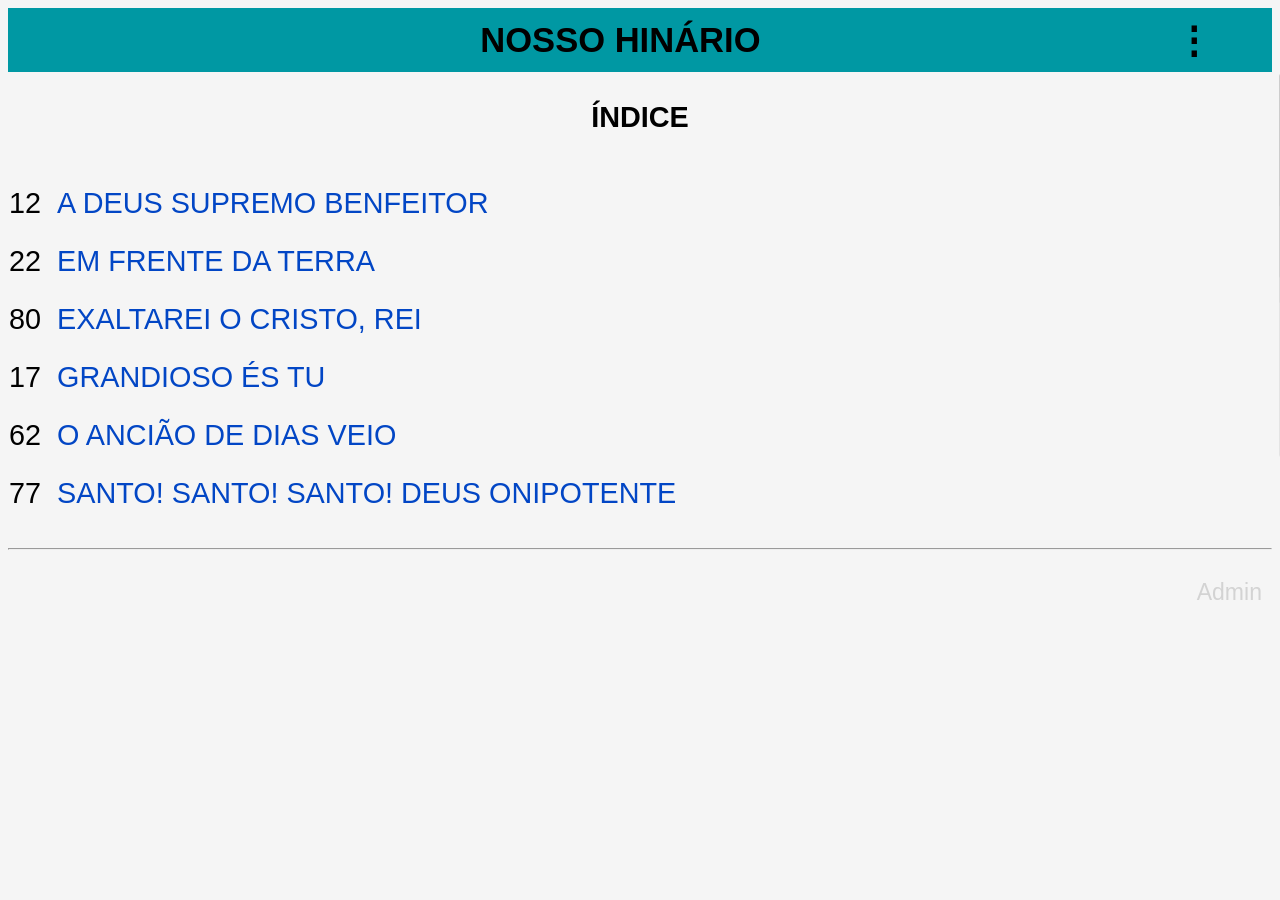
<file: index.html>
<!DOCTYPE html>

<html lang="pt">
<head>
    <meta charset="UTF-8">
    <meta name="viewport" content="width=device-width, initial-scale=1.0">

    <link rel="stylesheet" href="./styles/hinario.css">
    <script src="./scripts/hinario.js" type="text/javascript" defer></script>

    <title>NOSSO HINARIO</title>
</head>
<body>
    <table id="headerGroup" style="width:100%">
<!--         <colgroup>
            <col style="background-color:red">
            <col style="background-color:rgb(17, 0, 255)">
            <col style="background-color:rgb(190, 178, 0)">
        </colgroup> -->

        <tr>
            <!-- Não estou usando ainda este menu principal-->
            <td id="hamburgerIcon" style="visibility: hidden;">
                &#9776;
            </td>

            <td id="headerTitle" >
                NOSSO HINÁRIO
            </td>

            <td id="menuIcon"  onclick="openNav()">
                &#8942;
            </td>
        </tr>
    </table>

    <div id="sideMenu">
        <div id="mySidenav" class="sidenav">
            <a href="javascript:void(0)" onclick="OpenFontSizeMenu()">Aa</a>
            <hr>
            <a href="javascript:void(0)" onclick="OpenSortMenu()">Ordenar</a>
            <hr>
            <a href="javascript:void(0)" onclick="OpenThemeMenu()">Cor do fundo</a>
            <hr>
            <a href="javascript:void(0)" onclick="OpenAboutMenu()">Sobre</a>
        </div>

        <div id="fontSizeMenu" class="fontSizeMenu">
            <div>
                <label for="fontSizeRange">Aa</label>
                <input type="range" id="fontSizeRange" class="slidecontainer" min="0.5" max="2" step="0.1">
            </div>
        </div>

        <div id="sortMenu" class="sortMenu">
            <p>Ordenar por:</p>
            <input type="radio" id="sortByTitle" name="sortBy"  checked="true" value="1">
            <label for="sortByTitle">Título</label><br>

            <br/>

            <input type="radio" id="sortByNumber" name="sortBy" value="2">
            <label for="sortByNumber">Número</label>

            <br/>
            
            <hr>
            <p>Direção:</p>
            <input type="radio" id="sortDir_1" name="sortDirection"  checked="true" value="1">
            <label for="sortDir_1">Crescente</label><br>

            <br/>

            <input type="radio" id="sortDir_2" name="sortDirection" value="2">
            <label for="sortDir_2">Decrescente</label>         
        </div>

        <div id="themeMenu" class="themeMenu">
            <p>Fundo:</p>
            <input type="radio" id="white-theme" name="theme"  checked="true" value="1" onclick="ThemeMode_Toggle(event)">
            <label for="white-theme">Claro</label><br>

            <br/>

            <input type="radio" id="dark_theme" name="theme" value="2" onclick="ThemeMode_Toggle(event)">
            <label for="dark_theme">Escuro</label>
        </div>

        <div id="aboutMenu" class="aboutMenu">
            <div>
                <p id="current-date"></p>
            </div>
        </div>
    </div>

    <p id="indexHeader">ÍNDICE</p>
    
    <table id="table-contents"></table>
    
    <hr>
    <p id="mensagem"></p>
    <div class="admin-link">
        <a href="admin.html">Admin</a>
    </div>
</body>
</html>
</file>
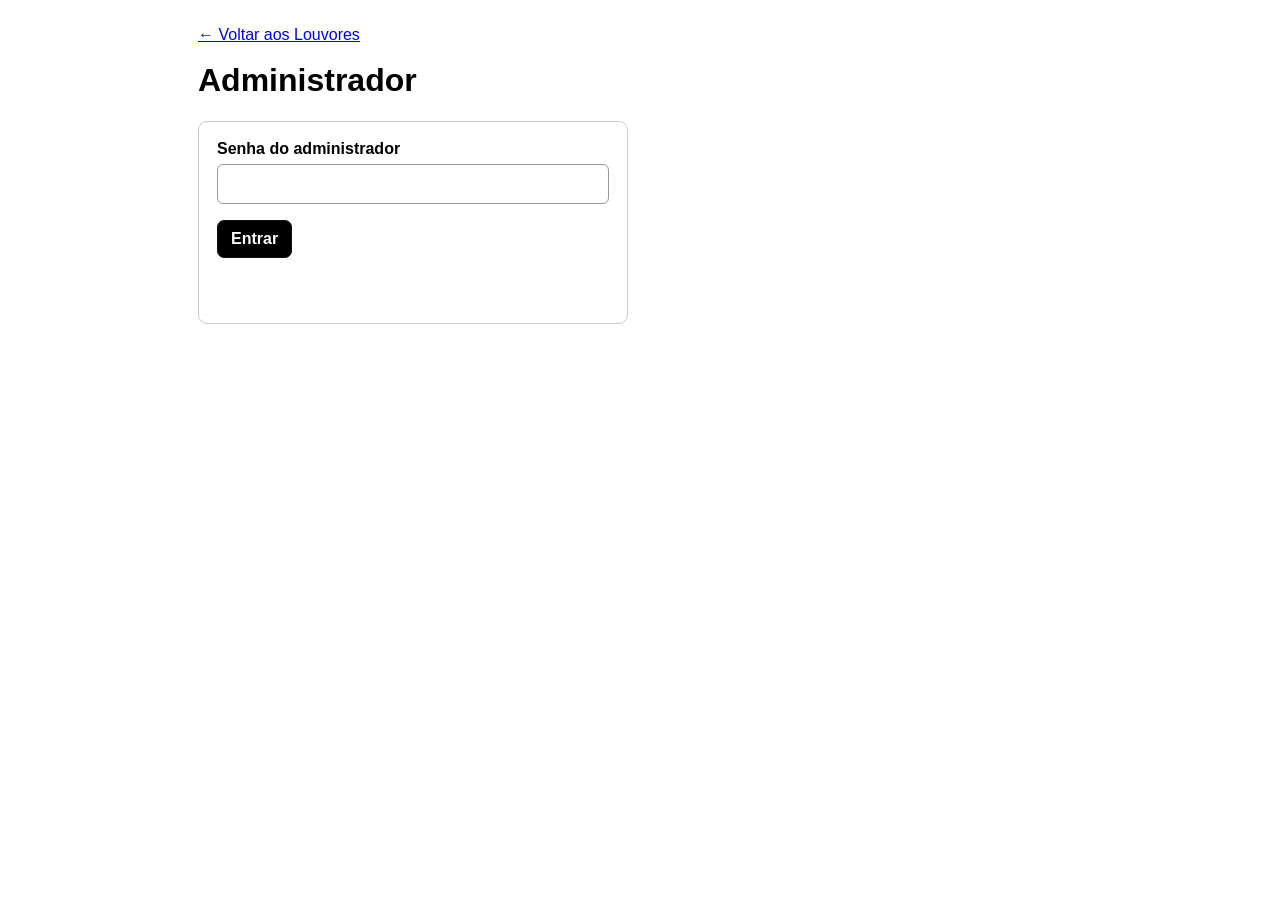
<file: admin.html>
<!doctype html>
<html lang="pt-BR">
<head>
<meta charset="utf-8">
<meta name="viewport" content="width=device-width, initial-scale=1">
<title>Administrador — Louvores</title>
<style>
* { box-sizing: border-box; }
body {
  margin: 0;
  background: #fff;
  color: #000;
  font-family: Arial, Helvetica, sans-serif;
}
main {
  max-width: 920px;
  margin: 0 auto;
  padding: 26px 18px 60px;
}
h1 { margin: 0 0 22px; font-size: 2rem; }
h2 { margin: 0 0 18px; }
button, input, textarea { font: inherit; }
button {
  border: 1px solid #111;
  border-radius: 7px;
  background: #fff;
  color: #000;
  padding: 9px 13px;
  cursor: pointer;
}
button.primary {
  background: #000;
  color: #fff;
  font-weight: 700;
}
button.danger {
  border-color: #9b1c1c;
  color: #9b1c1c;
}
button:disabled { opacity: .5; cursor: wait; }
input, textarea {
  width: 100%;
  border: 1px solid #999;
  border-radius: 6px;
  padding: 10px;
  background: #fff;
  color: #000;
}
textarea {
  min-height: 350px;
  line-height: 1.5;
  resize: vertical;
}
label {
  display: block;
  font-weight: 700;
  margin: 0 0 6px;
}
.field { margin: 0 0 16px; }

.admin-actions {
  display: flex;
  gap: 8px;
  flex-wrap: wrap;
}
.publish-btn {
  width: 100%;
  border-color: #234a7d;
  background: #234a7d;
  color: #fff;
  font-weight: 700;
}

.instructions-card {
  width: 100%;
  border: 1px solid #b8c4d6;
  border-radius: 10px;
  padding: 18px 20px;
  margin-bottom: 20px;
  background: #f7f9fc;
}
.instructions-card p {
  margin: 0 0 11px;
  font-size: 0.95rem;
  line-height: 1.45;
  color: #2f3741;
}
.instructions-card p:last-of-type {
  margin-bottom: 0;
}
.publish-row {
  display: flex;
  justify-content: flex-end;
  margin-top: 18px;
}
.publish-btn {
  min-width: 240px;
  border-color: #234a7d;
  background: #234a7d;
  color: #fff;
  font-weight: 700;
}
.publish-btn:hover {
  filter: brightness(0.95);
}
.admin-actions {
  display: flex;
  gap: 8px;
  flex-wrap: wrap;
  margin-bottom: 22px;
}

.toolbar {
  display: flex;
  gap: 8px;
  flex-wrap: wrap;
  margin-bottom: 20px;
}
.login {
  max-width: 430px;
  border: 1px solid #ccc;
  padding: 18px;
  border-radius: 9px;
}
.tablewrap { overflow-x: auto; }
table {
  width: 100%;
  border-collapse: collapse;
  margin-top: 12px;
}
th, td {
  border-bottom: 1px solid #ddd;
  padding: 10px 8px;
  text-align: left;
}
th:first-child, td:first-child { width: 90px; text-align: right; }
.actions { white-space: nowrap; text-align: right; }
.message {
  margin: 14px 0;
  min-height: 1.2em;
}
.error { color: #9b1c1c; }
.success { color: #166534; }
.hidden { display: none !important; }
.back {
  display: inline-block;
  margin-bottom: 18px;
  color: #0000EE;
}
.note {
  color: #555;
  font-size: .9rem;
  line-height: 1.4;
}
.form-actions {
  display: flex;
  gap: 8px;
  flex-wrap: wrap;
}
@media (max-width: 600px) {
  .publish-row {
    justify-content: stretch;
  }
  .publish-btn {
    width: 100%;
    min-width: 0;
  }
  th, td { padding: 8px 5px; }
  .actions button { padding: 7px 9px; }
}
</style>
</head>
<body>
<main>
  <a class="back" href="index.html">← Voltar aos Louvores</a>
  <h1>Administrador</h1>

  <section id="loginArea" class="login">
    <div class="field">
      <label for="senha">Senha do administrador</label>
      <input id="senha" type="password" autocomplete="current-password">
    </div>
    <button class="primary" onclick="entrar()">Entrar</button>
    <p id="loginMsg" class="message"></p>
  </section>

  <section id="adminArea" class="hidden">
    <div id="listaArea">
      <div class="instructions-card">
        <p><strong>Instruções:</strong></p>
        <p>Use a tabela abaixo para incluir, alterar ou excluir hinos.</p>
        <p>Quando terminar todas as suas alterações, use o botão <strong>Publicar alterações</strong> para que elas sejam publicadas no site.</p>
        <p>Inclua ou altere vários hinos antes de publicar, em vez de publicar após cada alteração.</p>
        <p>Recomendado: publicar no máximo <strong>2 ou 3 vezes por semana</strong>, pois o site utiliza hospedagem gratuita e há um limite mensal de publicações.</p>

        <div class="publish-row">
          <button id="publicarBtn" class="publish-btn" onclick="publicar()">Publicar alterações</button>
        </div>
      </div>

      <div class="admin-actions">
        <button class="primary" onclick="novoHino()">Novo hino</button>
        <button onclick="sair()">Sair</button>
      </div>
<div class="tablewrap">
        <table>
          <thead>
            <tr>
              <th>Número</th>
              <th>Título</th>
              <th class="actions">Ação</th>
            </tr>
          </thead>
          <tbody id="tbodyHinos"></tbody>
        </table>
      </div>
      <p id="listaMsg" class="message"></p>
    </div>

    <div id="formArea" class="hidden">
      <h2 id="formTitulo">Novo hino</h2>

      <div class="field">
        <label for="numero">Número do hino</label>
        <input id="numero" type="number" min="1" inputmode="numeric">
      </div>

      <div class="field">
        <label for="titulo">Título</label>
        <input id="titulo" type="text">
      </div>

      <div class="field">
        <label for="letra">Letra</label>
        <textarea id="letra"></textarea>
      </div>

      <div class="field">
        <label for="copyright">Copyright</label>
         <textarea id="copyright"></textarea>
      </div>

      <div class="form-actions">
        <button class="primary" id="salvarBtn" onclick="salvar()">Salvar</button>
        <button onclick="cancelarEdicao()">Cancelar</button>
        <button class="danger hidden" id="excluirBtn" onclick="excluirAtual()">Excluir hino</button>
      </div>

      <p id="formMsg" class="message"></p>
    </div>
  </section>
</main>

<script>
const API = '/.netlify/functions/admin-hinos';

let senhaAdmin = '';
let hinos = [];
let editandoId = null;

function setMsg(id, texto, tipo='') {
  const el = document.getElementById(id);
  el.textContent = texto || '';
  el.className = 'message' + (tipo ? ' ' + tipo : '');
}

async function api(method='GET', body=null) {
  const options = {
    method,
    headers: {
      'X-Admin-Password': senhaAdmin
    }
  };

  if (body !== null) {
    options.headers['Content-Type'] = 'application/json';
    options.body = JSON.stringify(body);
  }

  const r = await fetch(API, options);
  let data = {};
  try { data = await r.json(); } catch (_) {}

  if (!r.ok) {
    throw new Error(data.error || `Erro ${r.status}`);
  }
  return data;
}

async function entrar() {
  senhaAdmin = document.getElementById('senha').value;
  if (!senhaAdmin) return;

  setMsg('loginMsg', 'Verificando...');
  try {
    await carregarLista(true);
    document.getElementById('loginArea').classList.add('hidden');
    document.getElementById('adminArea').classList.remove('hidden');
    document.getElementById('senha').value = '';
    setMsg('loginMsg', '');
  } catch (e) {
    senhaAdmin = '';
    setMsg('loginMsg', e.message, 'error');
  }
}

function sair() {
  senhaAdmin = '';
  hinos = [];
  editandoId = null;
  document.getElementById('adminArea').classList.add('hidden');
  document.getElementById('loginArea').classList.remove('hidden');
}

async function carregarLista(silencioso=false) {
  if (!silencioso) setMsg('listaMsg', 'Carregando...');
  const data = await api('GET');
  hinos = (data.hinos || []).slice().sort((a,b) => Number(a.numero) - Number(b.numero));
  renderLista();
  if (!silencioso) setMsg('listaMsg', '');
}

function renderLista() {
  const tbody = document.getElementById('tbodyHinos');
  tbody.innerHTML = '';

  hinos.forEach(hino => {
    const tr = document.createElement('tr');

    const tdNumero = document.createElement('td');
    tdNumero.textContent = hino.numero;

    const tdTitulo = document.createElement('td');
    tdTitulo.textContent = hino.titulo;

    const tdAcao = document.createElement('td');
    tdAcao.className = 'actions';
    const btn = document.createElement('button');
    btn.textContent = 'Editar';
    btn.onclick = () => editar(hino.id);
    tdAcao.appendChild(btn);

    tr.append(tdNumero, tdTitulo, tdAcao);
    tbody.appendChild(tr);
  });
}

function novoHino() {
  editandoId = null;
  document.getElementById('formTitulo').textContent = 'Novo hino';
  document.getElementById('numero').value = '';
  document.getElementById('titulo').value = '';
  document.getElementById('letra').value = '';
  document.getElementById('excluirBtn').classList.add('hidden');
  setMsg('formMsg', '');
  mostrarFormulario();
}

async function editar(id) {
  editandoId = id;
  const hino = hinos.find(h => String(h.id) === String(id));
  if (!hino) return;

  document.getElementById('formTitulo').textContent = `Editar hino ${hino.numero}`;
  document.getElementById('numero').value = hino.numero;
  document.getElementById('titulo').value = hino.titulo;
  document.getElementById('letra').value = 'Carregando letra...';

  //Autor e copyright não são exigidos
  if(hino.autor != undefined && hino.copyright != undefined)
  {                    
    document.getElementById('copyright').textContent = hino.autor + ' - ' + hino.copyright;
  }

  document.getElementById('excluirBtn').classList.remove('hidden');
  setMsg('formMsg', '');
  mostrarFormulario();

  try {
    const data = await api('POST', { action:'get', id:hino.id });
    document.getElementById('letra').value = data.letra || '';
  } catch (e) {
    setMsg('formMsg', e.message, 'error');
  }
}

function mostrarFormulario() {
  document.getElementById('listaArea').classList.add('hidden');
  document.getElementById('formArea').classList.remove('hidden');
  window.scrollTo({ top:0, behavior:'smooth' });
}

function cancelarEdicao() {
  document.getElementById('formArea').classList.add('hidden');
  document.getElementById('listaArea').classList.remove('hidden');
  editandoId = null;
}

async function salvar() {
  const numero = Number(document.getElementById('numero').value);
  const titulo = document.getElementById('titulo').value.trim();
  const letra = document.getElementById('letra').value.trim();

  if (!Number.isInteger(numero) || numero <= 0) {
    setMsg('formMsg', 'Informe um número de hino válido.', 'error');
    return;
  }
  if (!titulo) {
    setMsg('formMsg', 'Informe o título.', 'error');
    return;
  }
  if (!letra) {
    setMsg('formMsg', 'Informe a letra.', 'error');
    return;
  }

  const btn = document.getElementById('salvarBtn');
  btn.disabled = true;
  setMsg('formMsg', 'Salvando no GitHub...');

  try {
    const action = editandoId === null ? 'create' : 'update';
    const payload = { action, numero, titulo, letra };
    if (editandoId !== null) payload.id = editandoId;

    const data = await api('POST', payload);
    setMsg('formMsg', data.message || 'Salvo.', 'success');

    await carregarLista(true);
    setTimeout(() => {
      cancelarEdicao();
      setMsg('listaMsg', 'Alteração salva no GitHub. Ela ainda não foi publicada no site.', 'success');
    }, 500);
  } catch (e) {
    setMsg('formMsg', e.message, 'error');
  } finally {
    btn.disabled = false;
  }
}

async function excluirAtual() {
  if (editandoId === null) return;
  const hino = hinos.find(h => String(h.id) === String(editandoId));
  if (!hino) return;

  if (!confirm(`Excluir o hino ${hino.numero} — ${hino.titulo}?`)) return;

  setMsg('formMsg', 'Excluindo...');
  try {
    const data = await api('POST', { action:'delete', id:editandoId });
    await carregarLista(true);
    cancelarEdicao();
    setMsg('listaMsg', data.message || 'Hino excluído.', 'success');
  } catch (e) {
    setMsg('formMsg', e.message, 'error');
  }
}


async function publicar() {
  const btn = document.getElementById('publicarBtn');
  if (!confirm('Publicar agora todas as alterações salvas no GitHub?')) return;

  btn.disabled = true;
  setMsg('listaMsg', 'Solicitando publicação...');

  try {
    const data = await api('POST', { action:'publish' });
    setMsg(
      'listaMsg',
      data.message || 'Publicação solicitada. Aguarde o deploy do Netlify.',
      'success'
    );
  } catch (e) {
    setMsg('listaMsg', e.message, 'error');
  } finally {
    btn.disabled = false;
  }
}

document.getElementById('senha').addEventListener('keydown', e => {
  if (e.key === 'Enter') entrar();
});
</script>
</body>
</html>
</file>
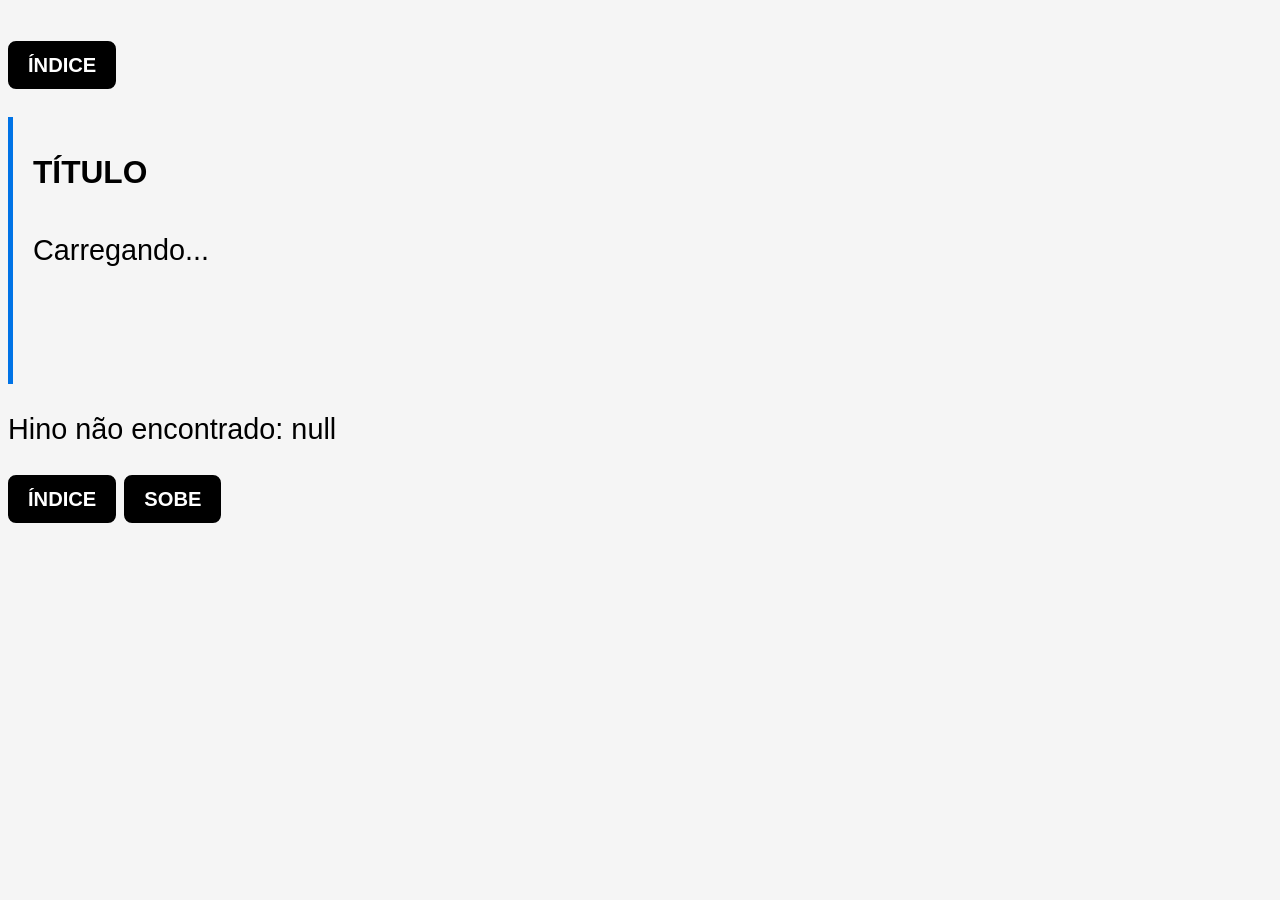
<file: hino.html>
<!DOCTYPE html>

<html lang="pt">
<head>
    <meta charset="UTF-8">
    <meta name="viewport" content="width=device-width, initial-scale=1.0">

    <link rel="stylesheet" href="./styles/hinario.css">
    <title>NOSSO HINARIO</title>

    <style>
        body{
            background-color: var(--bodyBackground);
        }
    </style>
</head>


<body>
    <main>
        <br>
        <a class="index-button" href="index.html">ÍNDICE</a>
        
        <div class="hymnGroup">
            <p id="hymnHeader">TÍTULO</p>
            <p id="letra">Carregando...</p>
            <br/>
            <p id="copyright"></p>
        </div>
        
        <p id="mensagem"></p>
        <div>
            <a class="index-button" href="index.html">ÍNDICE</a>
            <a href=# class="index-button">SOBE</a>            
        </div>

    </main> 

    <script>
        let hinosCarregados = [];
        const params = new URLSearchParams(document.location.search);
        const Id1 = params.get("Id");

        const mensagem = document.getElementById('mensagem');


        async function CarregaJsonDosHinos() {       

        try {
                //console.log("CarregarDados");

                if (window.location.protocol === 'file:') {
                    throw new Error('Este aplicativo deve ser aberto por um servidor local. Execute "python -m http.server" e abra http://localhost:8000');
                }

                //const resposta = await fetch('./json/hinos.json', { cache: 'no-store' });
                const resposta = await fetch('hinos.json', { cache: 'no-store' });

                if (!resposta.ok) throw new Error('Não foi possível carregar hinos.json (erro ' + resposta.status + ')');

                const catalogo = await resposta.json();

                //Se o json for um array usa "catalogo". Se houver um membro que não é array, procura "catalogo.hinos". Se este não existir devolve []
                hinosCarregados = Array.isArray(catalogo) ? catalogo : (catalogo.hinos || []);

                console.log('Hinos carregados: ' + hinosCarregados.length);

                if(hinosCarregados.length>0)
                {
                    Hino_Monta();
                }
                else{
                    throw new Error('O arquivo do índice está vazio.');
                }

            } catch (erro) {
                mensagem.textContent = 'Não foi possível carregar o índice de hinos.' +  erro.message;
            }
        }

        //PARA TESTAR DELAY DE FETCH
        function delay(ms) {
        return new Promise(resolve => setTimeout(resolve, ms));
        }


        function Hino_Monta()
        {
            let hino = hinosCarregados.find(h => String(h.id) === String(Id1));

            if(hino != null)
            {
                document.getElementById('hymnHeader').textContent = hino.numero + ' - ' + hino.titulo;

                //document.getElementById('hymnNumber').textContent = "Num. " + hino.numero;

                //Busca a letra do hino no arquivo especificado em hino.arquivo
                //O NOME DE ARQUIVO TEM QUE SER IDÊNTIICO AO DO DISCO (CAIXA ALTA/BAIXA)
                Song_GetFile(hino.arquivo);

                if(hino.autor != undefined && hino.copyright != undefined)
                {                    
                    document.getElementById('copyright').textContent = hino.autor + ' - ' + hino.copyright;
                }
                else
                {                    
                    document.getElementById('copyright').classList.add('hidden');
                }
            }
            else{
                mensagem.textContent = 'Hino não encontrado: ' + Id1;
            }
        }

        function Parameters_FontSize_Load()
        {
            if(typeof(Storage) != "undefined") {
                let storedFontSize = localStorage.getItem("baseFontSize");
                if(storedFontSize != null) {

                    let n = parseFloat(storedFontSize);
                    if(isNaN(n) || n < 0.5 || n > 2)
                    {
                        console.warn("Valor inválido de baseFontSize no localStorage: " + storedFontSize);

                        return;
                    }

                    //Atualiza variável CSS --baseFontSize com o valor armazenado
                    document.documentElement.style.setProperty('--baseFontSize', (n + 'em'));

                    console.log("Tamanho da fonte para o hino: " + n);
                }
            }
        }


        function Parameters_Theme_Load()
        {
            if(typeof(Storage) != "undefined") 
            {
                let storedThemeMode = localStorage.getItem("themeMode");

                console.log("Modo de tema armazenado: " + storedThemeMode);

                if(storedThemeMode != null) {

                    //ThemeMode_Toggle({ target: themeRadio });
                    ThemeMode_Toggle({target:{value:storedThemeMode}});
                }
            }
        }

        function ThemeMode_Toggle(e) {
            let element = document.body;

            if(e.target.value == "1")
            {   
                element.classList.remove("darkTheme");         
                element.classList.add("lightTheme");
            }
            else if(e.target.value == "2")
            {
                //document.body.classList.remove("dark-mode");
                //Parameters_Theme_Save("light");
                element.classList.remove("lightTheme");
                element.classList.add("darkTheme");
            }
        }


        async function Song_GetFile(arquivoHino)
        {
            try
            {
                if (window.location.protocol === 'file:') {
                    throw new Error('Este aplicativo deve ser aberto por um servidor local. Execute "python -m http.server" e abra http://localhost:8000');
                }

                const resposta = await fetch(arquivoHino, { cache: 'no-store' });

                if (!resposta.ok) throw new Error('Não foi possível carregar o arquivo do hino (erro ' + resposta.status + ')');

                document.getElementById('letra').textContent =  await resposta.text();
            
            } catch (erro) {
                console.error('Não foi possível carregar a letra deste hino. ' +  erro.message);
                mensagem.textContent = 'Não foi possível carregar o arquivo do hino. ' +  erro.message;
            }
        }

        function Relatorio()
        {
            let txt = '';
            for(let i=0;i<hinosCarregados.length;i++)
            {
                txt += "==========\n";
                txt += hinosCarregados[i].id + '\n' + hinosCarregados[i].titulo + '\n' + hinosCarregados[i].numero + '\n' + hinosCarregados[i].arquivo;

            }

            console.log(txt);
        }


        window.onload = function() {
        
            //Atualiza variáveis globais
            Parameters_FontSize_Load();
            Parameters_Theme_Load();   

            //Testa delay
           // delay(3000).then(() => {console.log("xxxxxxx This runs after 2 seconds"); CarregaJsonDosHinos();});

            CarregaJsonDosHinos();

            //console.log('Id: ' + Id1); // + ' - sortBy: ' + sortBy + ' - sortDirection: ' + sortDirection);
        };
    </script>
    </main>
    </body>
</html>
</file>
<file: styles/hinario.css>
:root{
    /* variaveis globais: */
    --baseFontSize: 1em;
    --borderColor: rgb(190, 190, 190);
    --bodyBackground: rgb(245, 245, 245);
    --fontSizeSliderStep: 0.1;
    --headerBackground: #0098a3;
    --hoverColor: #1395ec;
    --hyperlink: #0246c5;
    --menuBackground:white;
    --textColor: #000000;
  }


body {
   /*fonte base para o documento inteiro. Ajusto com % quando necessário */
     font-size: calc(var(--baseFontSize) + 1vw);

/*   font-family: 'Gill Sans', 'Gill Sans MT', Calibri, 'Trebuchet MS', sans-serif, 'Times New Roman', Times, serif;
     font-family: Georgia, 'Times New Roman', Times, serif; 
     font-family: 'Times New Roman', Times, serif; */
    font-family: Arial, Helvetica, sans-serif;
    /* font-family: 'Times New Roman', Times, serif; */

    background-color: var(--bodyBackground);
    color:var(--textColor);
}

body.darkTheme{
  --bodyBackground:rgb(20, 20, 20);
  --borderColor:rgb(88, 88, 88);
  --menuBackground:black;
  --headerBackground: rgba(0, 47, 255, 0.384);
  /* --headerBackground: rgb(28, 134, 255); */
  --hyperlink: rgb(21, 130, 255) ;
  --textColor:rgb(199, 199, 199);
  
}

body.darkTheme a:hover{
  background-color:rgb(161, 210, 255);
}

body.lightTheme{
  background-color:var(--bodyBackground);
  border-color:var(--borderColor);
  color:var(--textColor);  
}

a {
    text-decoration: none;
    color: var(--hyperlink);
}

a:hover {
    background-color: var(--hoverColor);
}


/* == CLASSES =========================*/

.admin-link{
  margin-right:10px;
  font-size: 80%;  
  text-align: right;
}

.admin-link a {
  color:lightgray; 
}


.disable{
  pointer-events: none;
}

.hidden { display: none !important; }

/*Grupo de um hino */
.hymnGroup {
    margin-bottom: 20px;
    padding: 5px 20px 25px;
    background-color: var(--bodyBackground);
    border-left: 5px solid #0073e6;
}

.index-button {
  display: inline-block;
  margin: 0 0 28px;
  padding: 12px 18px;
  border: 2px solid #000;
  border-radius: 8px;
  color: var(--menuBackground);
  text-decoration: none;
  font-size: 70%;
  font-weight: 700;
  line-height: 1;
  background: var(--textColor)
}

.td-number{
  text-align: right; 
  vertical-align: top;
  padding-right: 15px;
}


/* == SIDE MENU ========== */
.sidenav, .fontSizeMenu, .sortMenu, .themeMenu, .aboutMenu{
  border-style: solid;
  border-radius: 4px;
  border-color:var(--borderColor);  
  position: fixed;
  z-index: 1;
  right: 0;
  background-color: var(--menuBackground);
  overflow-x: hidden;
  transition: 0.5s;
  padding: 0px;
  transform: translateX(100%);
}

.sidenav a {
  padding:5px 5px 0px 10px;
  text-decoration: none;
  color: var(--textColor);
  display: block;
  transition: 0.3s;
  font-size: 90%;
}


.fontSizeMenu{
  padding:15px 30px;
  width:50%;
}

.fontSizeMenu label{
  font-size: 100%;
}

/* .linkLetra :hover{
  text-decoration: double;
  background-color: red;
} */

.slidecontainer {        
    width: 100%; /* Width of the outside container */
}

.aboutMenu, .sortMenu, .themeMenu{
  padding:20px;
}
 
.sortMenu p {
  font-size: 70%;
}

.sortMenu label {
  font-size: 100%;
}

.themeMenu label {
  font-size: 100%;
}

.themeMenu p {
  font-size: 70%;
}


/*== ID ========================*/
#copyright{
  font-size: 70%;
  white-space: pre-wrap
}


#headerGroup{
  text-align: center; 
  background-color: var(--headerBackground);
  padding: 7px; 
  font-weight: bold; 
  table-layout: auto;
}

#headerTitle{
  font-size: 120%;
}

#indexHeader{
  font-weight: bold;
  text-align:center;
  font-size: 100%;
}

#hymnHeader{
  font-size: 110%;
  font-weight: bold;
}

/* Usada em hino.html */
#letra{
  font-size: 100%;
  white-space: pre-wrap;
  line-height: 1.9;
}

#menuIcon{
  text-align:center;
  font-size: 130%;
}

#table-contents{
    display: block;
    margin-left: 0px;    
    border-spacing: 0px 0.8em;  /*espaçamento entre linhas*/
}

/* #table-contents :hover {
text-decoration: underline;

} */
</file>
